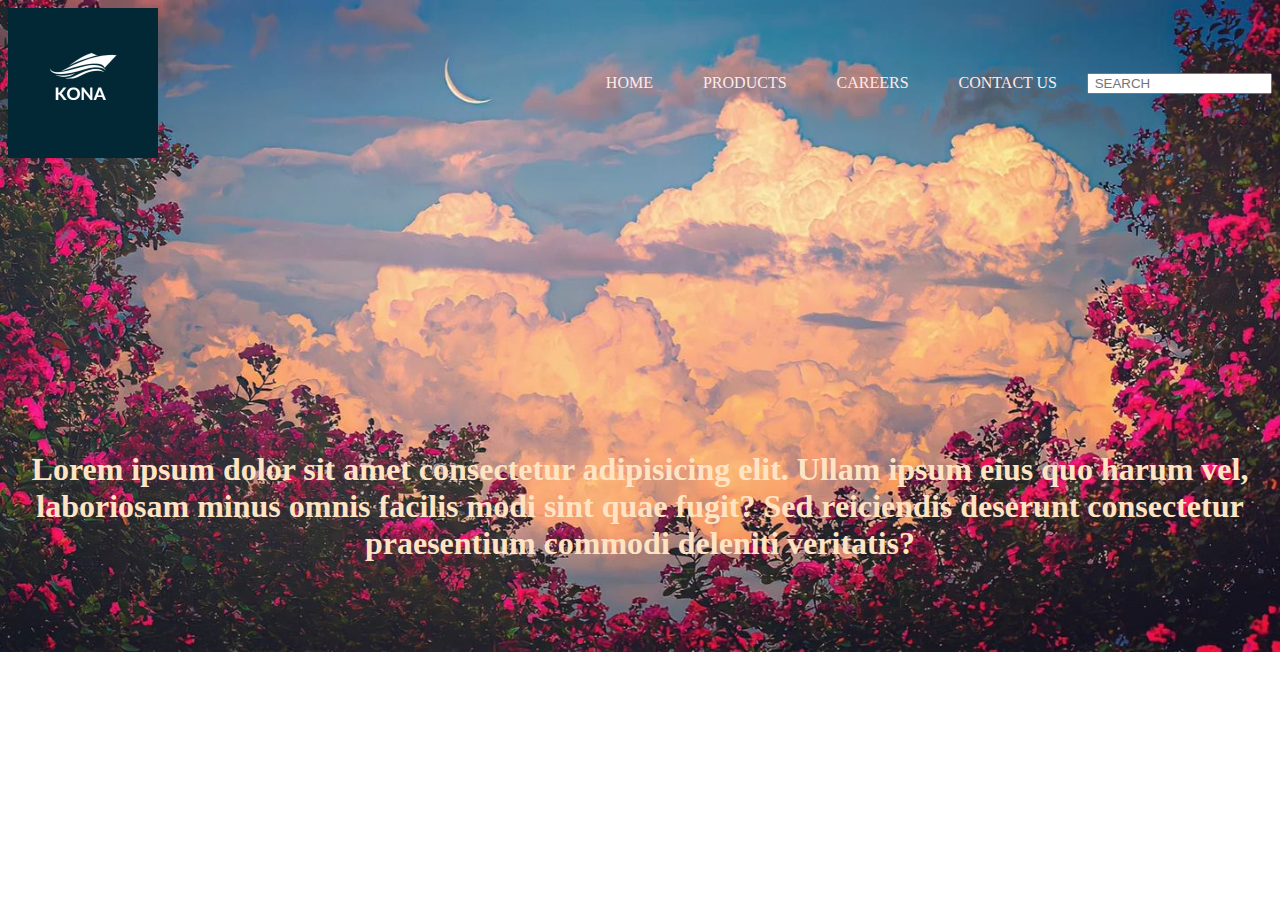
<file: task/index.html>
<!DOCTYPE html>
<html lang="en">
<head>
    <meta charset="UTF-8">
    <meta name="viewport" content="width=device-width, initial-scale=1.0">
    <title>KONA groups</title>
    <style>
header {
    display: flex;
    justify-content:space-between;
    text-align:center;
    background-color: transparent;

}
nav{
    text-align: center;
    display: flex;
    justify-content:center;
    align-items: center;
}
body{
    background-image: url("Cool\ Wallpapers\ Art.jpg");
    background-repeat: no-repeat;
    background-size: cover;
}
a{
    text-decoration: none;
    text-decoration-color: blue;
    color: rgb(255, 234, 234);
    padding: 20px;
    margin-right: 10px;
}
h1{
    text-align: center;
    color: bisque;
    justify-content: center;
    position: relative;
    top: 200px;

}

img{
    width: 150px;
    
}
    </style>
</head>
<body>
   <header>
        <img src="./logo.png" alt="logo"> 
        <nav>
            <a href="spinner.html">HOME</a>
            <a href="spinner.html">PRODUCTS</a>
            <a href="spinner.html">CAREERS</a>
            <a href="logo wedsite.html">CONTACT US</a>
            <input type="search" name="Search" id placeholder=" SEARCH">
           </nav>  
   </header>
   <br>
   <br>
   <br>
   <br>
   <main>
    <h1>Lorem ipsum dolor sit amet consectetur adipisicing elit. Ullam ipsum eius quo harum vel, laboriosam minus omnis facilis modi sint quae fugit? Sed reiciendis deserunt consectetur praesentium commodi deleniti veritatis? </h1>
   </main>

</body>
</html>
</file>
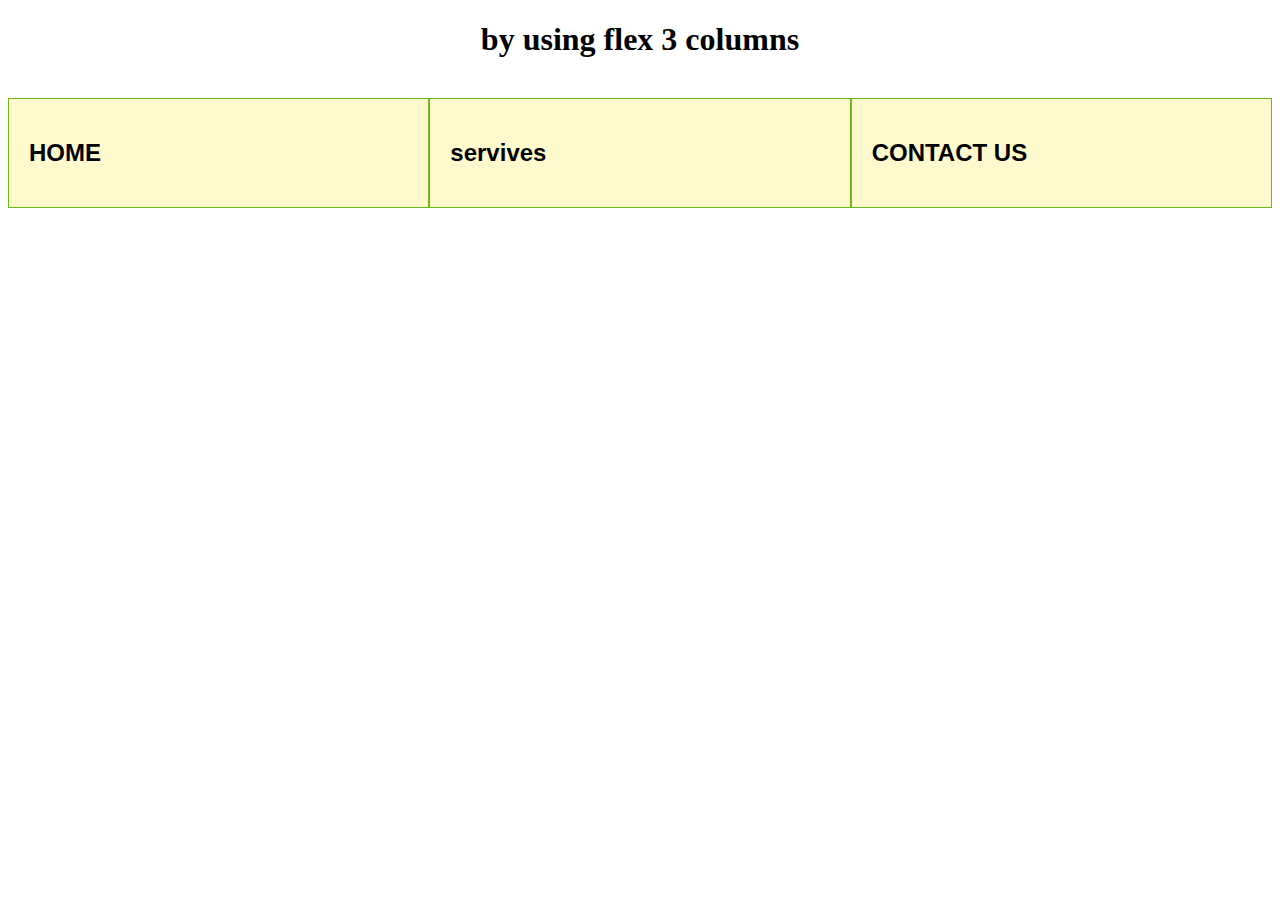
<file: columns.html>
<!DOCTYPE html>
<html lang="en">
<head>
  <meta charset="UTF-8">
  <meta name="viewport" content="width=device-width, initial-scale=1.0">
  <style>
    nav {
      margin: 0;
      font-family: Arial, sans-serif;
      display: flex;
    }

    .column {
      flex: 1;
      padding: 20px;
      border: 1px solid #65bb16;
      background-color: lemonchiffon;
      box-sizing: border-box;
    }
    h1{
        text-align: center;
    }
  </style>
  <title>Three Column Layout</title>
</head>
<body>
    <h1>by using flex 3 columns</h1>
    <br>
  <nav>
    <div class="column">
        <h2>HOME</h2>
        
      </div>
    
      <div class="column">
       
        <h2>servives</h2>
      </div>
    
      <div class="column">
        <h2>CONTACT US</h2>
        
      </div>
  </nav>
</body>
</html>
</file>
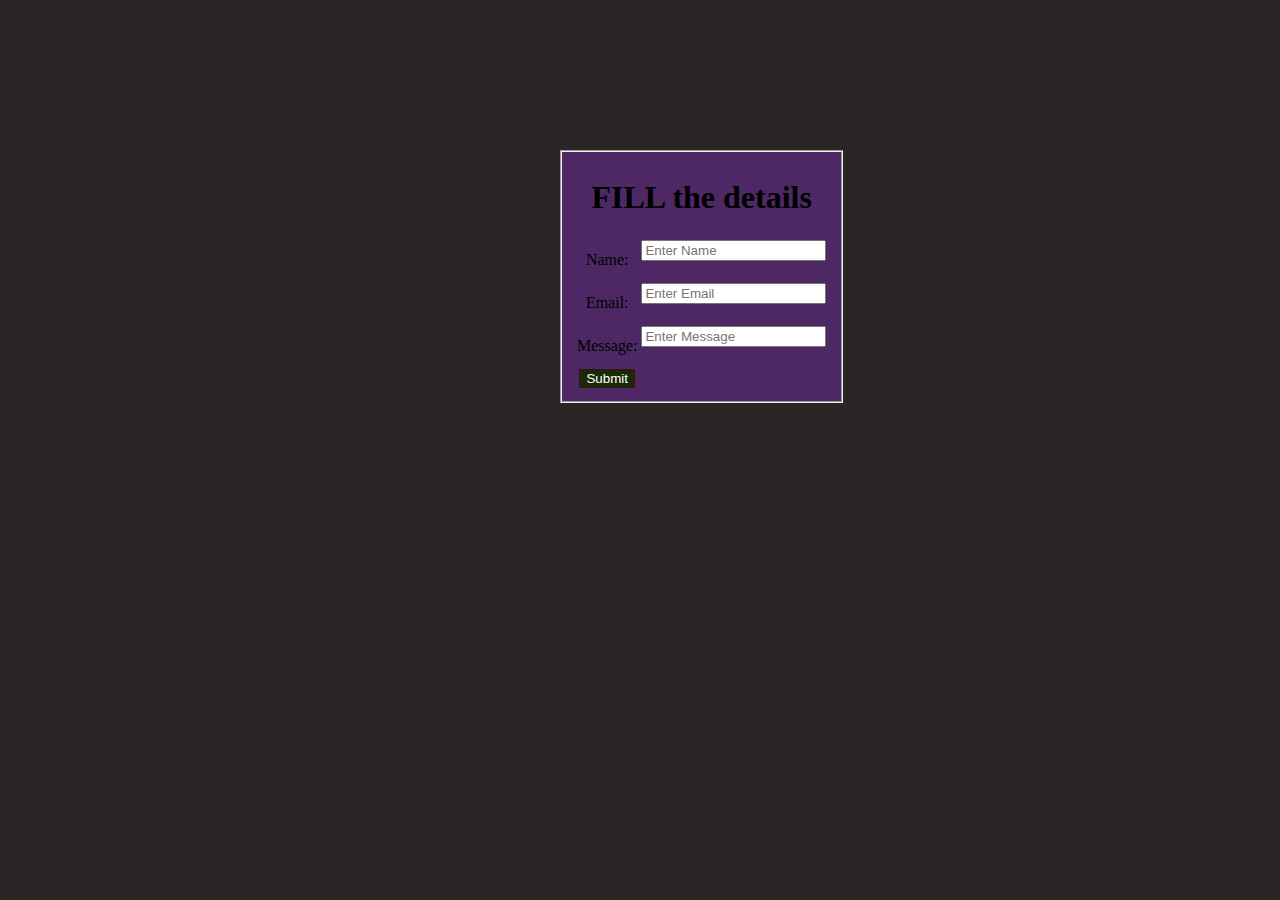
<file: form.html>
<!DOCTYPE html>
<html lang="en">
<head>
    <meta charset="UTF-8">
    <meta name="viewport" content="width=device-width, initial-scale=1.0">
    <title>KONA groups</title>
    <style>
body{
    background-color: rgb(42, 38, 38);
}
fieldset{
    width: 70px;
    text-align: center;
    position: relative;
    left: 550px;
    margin-top: 150px;
    background-color: rgba(95, 42, 130, 0.677);
}
.sub{
    background-color:rgb(25, 43, 6);
    color: rgb(255, 255, 255);
    border: 1px solid rgb(62, 17, 17);
}
    </style>
</head>
<body>
    <fieldset>
        <h1>FILL the details</h1>
        <table>
            <form action method ="post"></form>
            <tbody>
                <tr>
                    <td>
                        <label for="numb">Name:</label>
                    </td>
                    <td>
                        <input type="text" id="numb" placeholder="Enter Name">
                        <br>
                        <br>
                    </td>
                </tr>
                
                <tr>
                    <td>
                        <label for="nu">Email:</label>
                    </td>
                    <td>
                        <input type="text" id="nu" placeholder="Enter Email">
                        <br>
                        <br>
                    </td>
                </tr>
                
                <tr>
                    <td>
                        <label for="nm">Message:</label>
                    </td>
                    <td>
                        <input type="textarea" id="nm" placeholder="Enter Message">
                        <br>
                        <br>
                    </td>
                </tr>
                <tr>
                    <td>
                        <input class="sub" type="submit" name="submit">
                    </td>
                </tr>
                
            </tbody>

        </table>
    </fieldset>
</body>
</html>
</file>
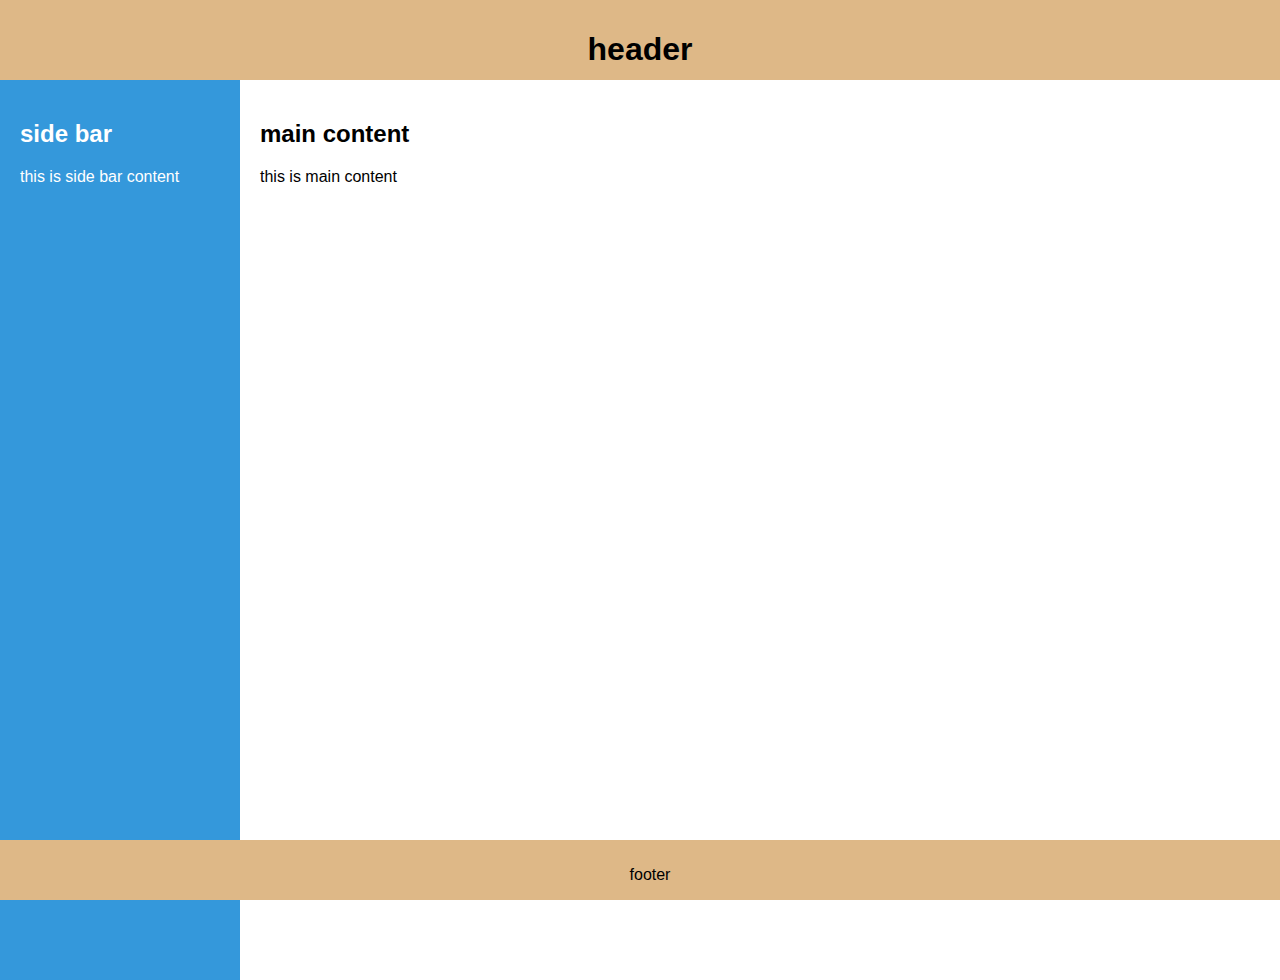
<file: layout.html>
<!DOCTYPE html>
<html lang="en">
<head>
    <meta charset="UTF-8">
    <meta name="viewport" content="width=device-width, initial-scale=1.0">
    <style>
body{
    margin: 0;
    padding: 0;
    font-family: Arial, Helvetica, sans-serif;
}
header,footer{
    background-color: burlywood;
    color: black;
    text-align: center;
    padding: 10px;
    position: relative;
}
header{
    height: 60px;
}
footer{
    height: 40px;
    position: absolute;
    bottom: 0;
    width: 100%;
}
.dune{
    display: flex;
    min-height: 100vh;
}
aside{
    background-color: #3498db;
    color: #fff;
    width: 200px;
    padding: 20px;
    position: relative;
}
main{
    flex: 1;
    padding: 20px;
    
}
    </style>
    <title>Layouts</title>

</head>
<body>
    <header>
        <h1>header</h1>
    </header>
    <div class="dune">
        <aside>
            <h2>side bar</h2>
            <p>this is side bar content</p>
        </aside>
        <main>
            <h2>main content</h2>
            <p>this is main content</p>
        </main>
    </div>
    <footer>
        <p>footer</p>
    </footer>
</body>
</html>
</file>
